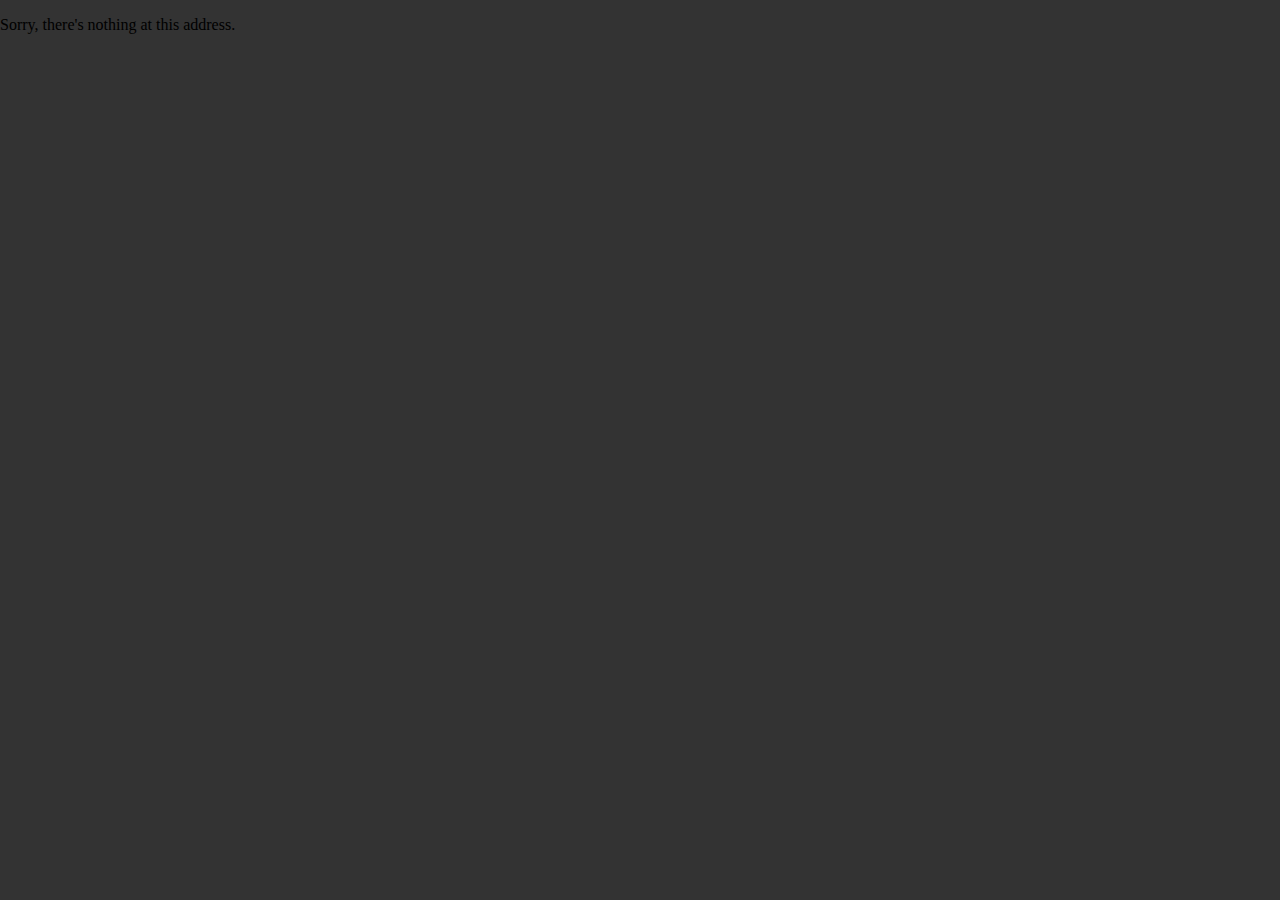
<file: index.html>
<!DOCTYPE html>
<html lang="en">

<head>
    <meta charset="utf-8" />
    <meta name="viewport" content="width=device-width, initial-scale=1.0" />
    <title>WKotoro</title>
    <base href="/" />
    <link rel="stylesheet" href="css/app.css" />
    <link rel="stylesheet" href="https://cdnjs.cloudflare.com/ajax/libs/font-awesome/6.7.2/css/all.min.css">
    <!-- If you add any scoped CSS files, uncomment the following to load them
    <link href="WKotoro.styles.css" rel="stylesheet" /> -->
    <style>
        html, body {
            margin: 0;
            padding: 0;
            height: 100%;
            overflow: hidden; /* отключаем прокрутку документа */
            background-color: #333;
        }

        #app {
            height: 100%;
            overflow: hidden; /* предотвращает случайное появление прокрутки */
            display: flex;
            flex-direction: column; /* чтобы дочерние элементы могли гибко распределяться */
        }
    </style>
</head>

<body>
    <div id="app">
        <svg class="loading-progress">
            <circle r="40%" cx="50%" cy="50%" />
            <circle r="40%" cx="50%" cy="50%" />
        </svg>
        <div class="loading-progress-text"></div>
    </div>

    <div id="blazor-error-ui">
        An unhandled error has occurred.
        <a href="." class="reload">Reload</a>
        <span class="dismiss">🗙</span>
    </div>
    <script>var Module;</script>
    <script src="_framework/blazor.webassembly.js"></script>
    <script src="js/swipe.js"></script>
</body>

</html>
</file>
<file: css/app.css>
* {
    -webkit-tap-highlight-color: transparent;
    outline: none;
}

.valid.modified:not([type=checkbox]) {
    outline: 1px solid #26b050;
}

.invalid {
    outline: 1px solid red;
}

.validation-message {
    color: red;
}

#blazor-error-ui {
    color-scheme: light only;
    background: lightyellow;
    bottom: 0;
    box-shadow: 0 -1px 2px rgba(0, 0, 0, 0.2);
    box-sizing: border-box;
    display: none;
    left: 0;
    padding: 0.6rem 1.25rem 0.7rem 1.25rem;
    position: fixed;
    width: 100%;
    z-index: 1000;
}

    #blazor-error-ui .dismiss {
        cursor: pointer;
        position: absolute;
        right: 0.75rem;
        top: 0.5rem;
    }

.blazor-error-boundary {
    background: url([data-uri]) no-repeat 1rem/1.8rem, #b32121;
    padding: 1rem 1rem 1rem 3.7rem;
    color: white;
}

    .blazor-error-boundary::after {
        content: "An error has occurred."
    }

.loading-progress {
    position: relative;
    display: block;
    width: 8rem;
    height: 8rem;
    margin: 20vh auto 1rem auto;
}

    .loading-progress circle {
        fill: none;
        stroke: #e0e0e0;
        stroke-width: 0.6rem;
        transform-origin: 50% 50%;
        transform: rotate(-90deg);
    }

        .loading-progress circle:last-child {
            stroke: #1b6ec2;
            stroke-dasharray: calc(3.141 * var(--blazor-load-percentage, 0%) * 0.8), 500%;
            transition: stroke-dasharray 0.05s ease-in-out;
        }

.loading-progress-text {
    position: absolute;
    text-align: center;
    font-weight: bold;
    inset: calc(20vh + 3.25rem) 0 auto 0.2rem;
}

    .loading-progress-text:after {
        content: var(--blazor-load-percentage-text, "Loading");
    }

code {
    color: #c02d76;
}

.form-floating > .form-control-plaintext::placeholder, .form-floating > .form-control::placeholder {
    color: var(--bs-secondary-color);
    text-align: end;
}

.form-floating > .form-control-plaintext:focus::placeholder, .form-floating > .form-control:focus::placeholder {
    text-align: start;
}
</file>
